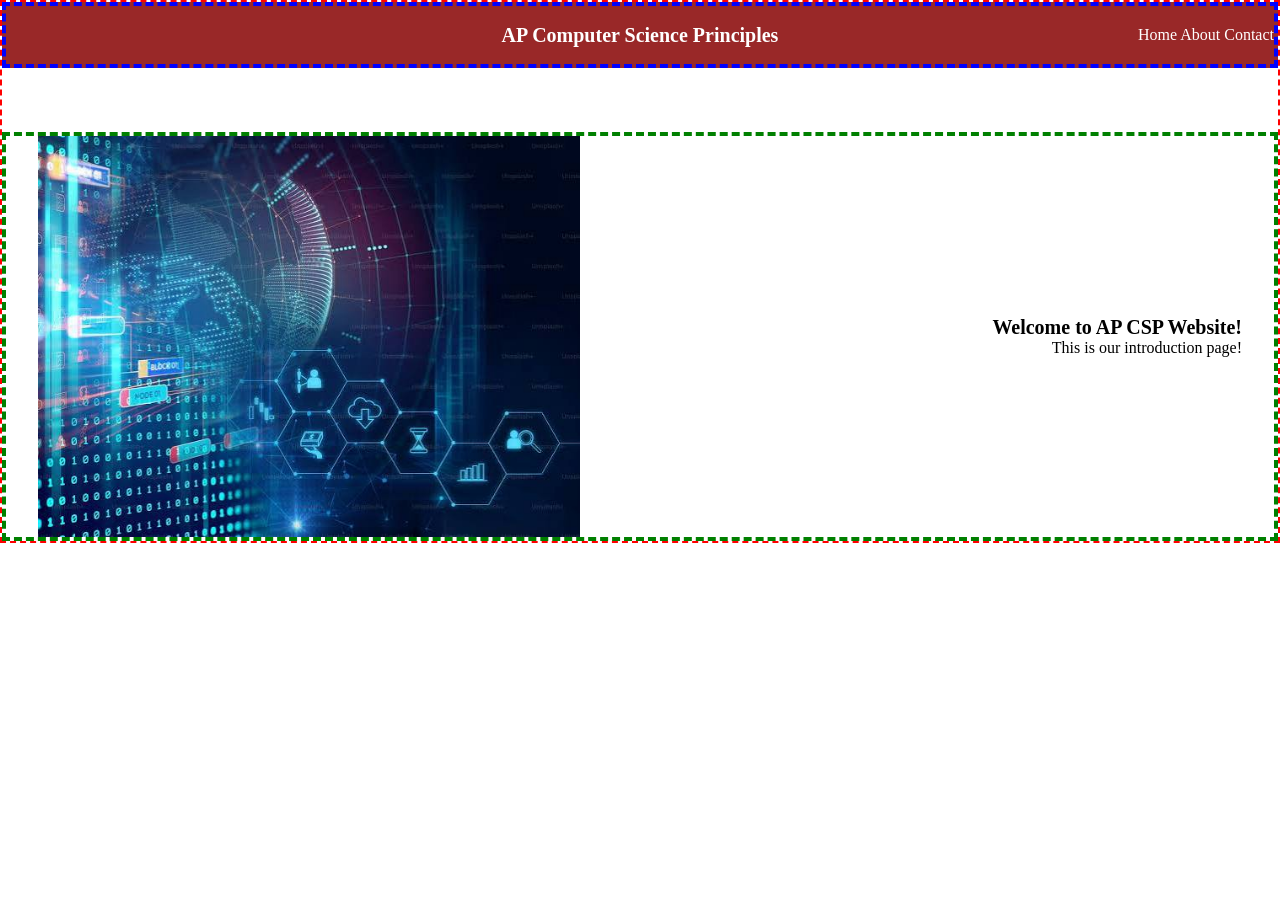
<file: index.html>
<!DOCTYPE html>
<html lang="en">

<head>
    <meta charset="UTF-8">
    <meta name="viewport" content="width=device-width, initial-scale=1.0">
    <title>Document</title>
    <link rel="stylesheet" href="styles.css">
</head>

<body>
    <div class="container">
        <div class="menu">
            <h1 class="menu-title">
                AP Computer Science Principles
            </h1>

            <nav>
                <a href="index.html">Home</a>
                <a href="about.html">About</a>
                <a href="">Contact</a>
            </nav>

        </div>

        <div class="contents">
            <img src="image.png">
            <div class="intro-text">
                <h1>Welcome to AP CSP Website!</h1>
                <p1>This is our introduction page!</p1>
            </div>
        </div>


    </div>
</body>

</html>
</file>
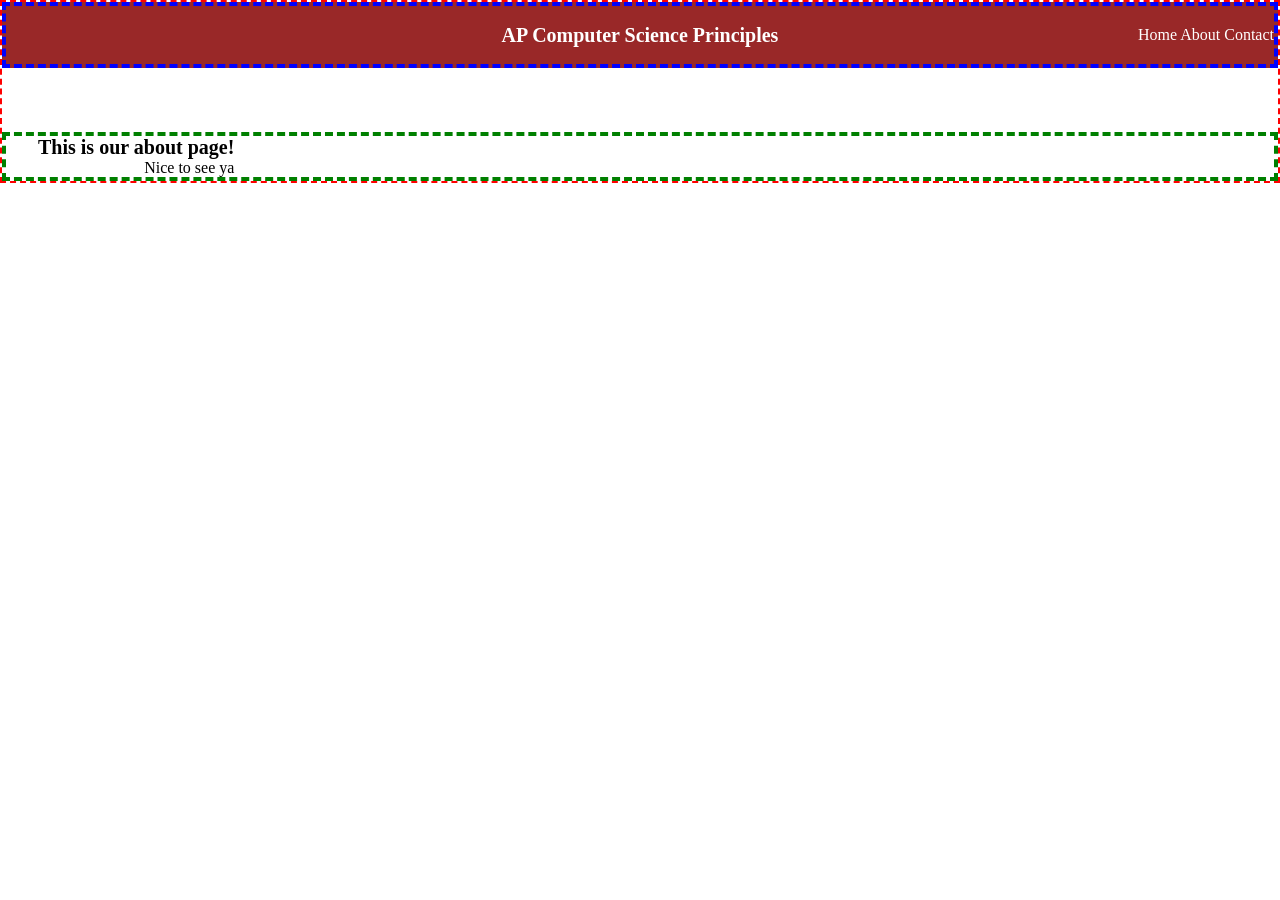
<file: about.html>
<!DOCTYPE html>
<html lang="en">

<head>
    <meta charset="UTF-8">
    <meta name="viewport" content="width=device-width, initial-scale=1.0">
    <title>Document</title>
    <link rel="stylesheet" href="styles.css">
</head>

<body>
    <div class="container">
        <div class="menu">
            <h1 class="menu-title">
                AP Computer Science Principles
            </h1>

            <nav>
                <a href="index.html">Home</a>
                <a href="about.html">About</a>
                <a href="">Contact</a>
            </nav>

        </div>

        <div class="contents">
            <div class="intro-text">
                <h1>This is our about page!</h1>
                <p1>Nice to see ya</p1>
            </div>
        </div>


    </div>
</body>

</html>
</file>
<file: styles.css>
* {
    margin: 0;
    padding: 0;
}

h1 {
    font-size: 20px
}

.container {
    border: 2px dashed red;
}

@keyframes content-enter {
    from {
        opacity: 0;
        transform: translateY(300px);
    }

    to {
        opacity: 1;
        transform: translateY(0);
    }
}

.contents {
    border: 4px dashed green;
    display: flex;
    flex-direction:  row;
    margin-top: 64px;
    align-items: center;
    justify-content: space-between;
    padding-right: 32px;
    padding-left: 32px;
    animation: content-enter 400ms ease-out;
}

.contents img {
    width: 45%;
    height: auto;
}

.menu {
    border: 4px dashed blue;
    background-color: #992828;
    color: white;
    display: flex;
    flex-direction: row;
    justify-content: flex-end;
    align-items: center;
    padding-bottom: 20px;
    padding-top: 20px;
}

.menu-title {
    position: absolute;
    left: 50%;
    transform: translate(-50%);
}
.intro-text {
    text-align: right;
}
.menu a {
    color: white;
    text-decoration: none;
    transition: color .3s ease;
}
.menu a:hover {
    color: #ffa2a2
}

.menu a:active {
    color: red;
}
</file>
